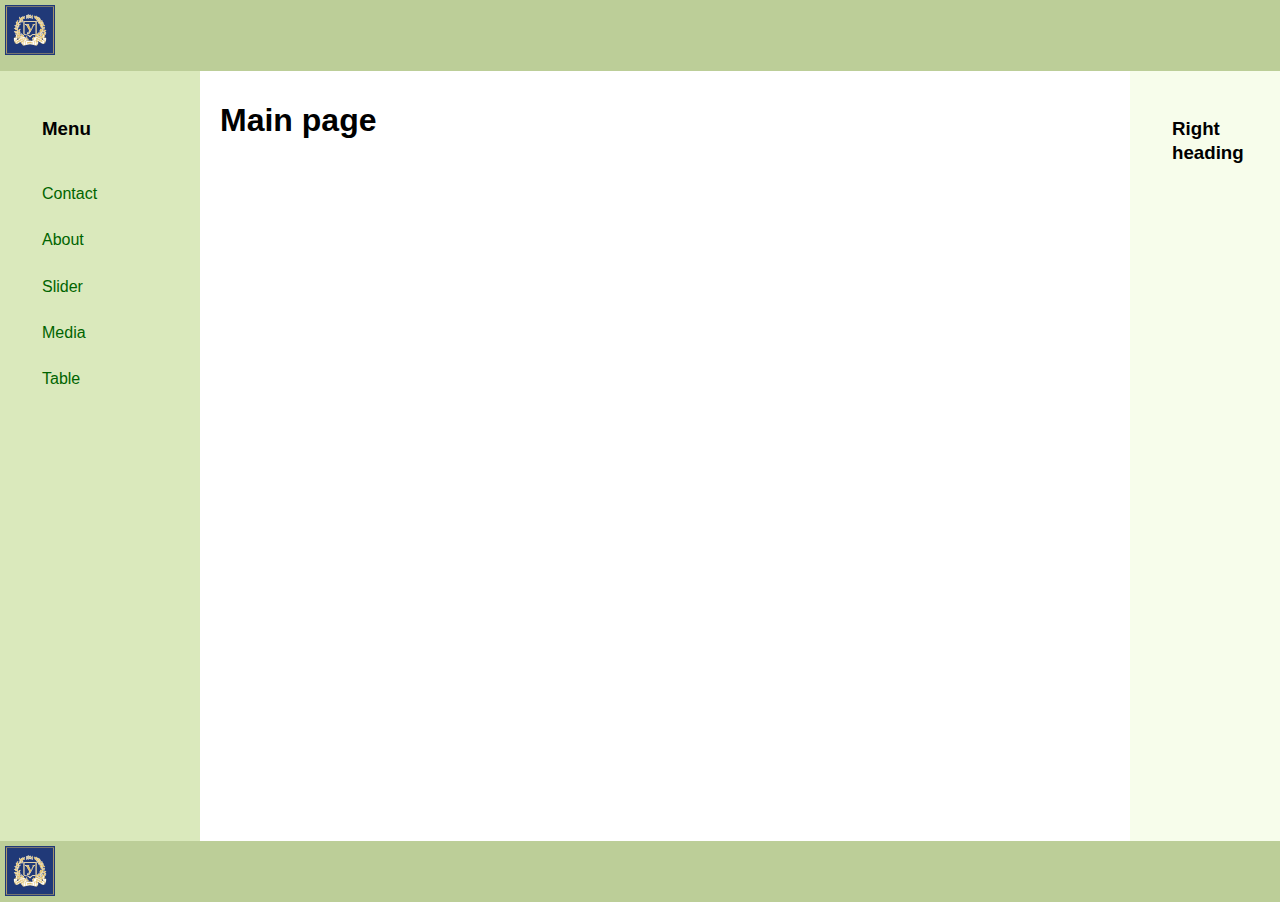
<file: index.html>
<!DOCTYPE html>
<html>
<head>
   <meta http-equiv="Content-Type" content="text/html; charset=UTF-8">
   <title>3 Column Layout</title>
   <link rel="stylesheet" href="assets/css/layout.css">
</head>
<body>
<header class="header"><img class="logo" src="assets/img/1.png" alt="loading..."></header>
<div class="container">
   <main class="center column">
       <article>
           <h1>Main page</h1>
           <p></p>
       </article>
   </main>
   <nav class="left column">
       <h3>Menu</h3>
       <ul>
           <li><a href="contact.html">Contact</a></li>
		   <li><a href="about.html">About</a></li>
		   <li><a href="slider.html">Slider</a></li>
		   <li><a href="media.html">Media</a></li>
		   <li><a href="table.html">Table</a></li>
       </ul>
   </nav>
   <div class="right column">
       <h3>Right heading</h3>
       <p></p>
   </div>
   <div class="push"></div>
</div>
<div class="footer-wrapper">
   <footer class="footer"><img class="logo" src="assets/img/1.png" alt="loading..."></footer>
</div>
</body>
</html>
</file>
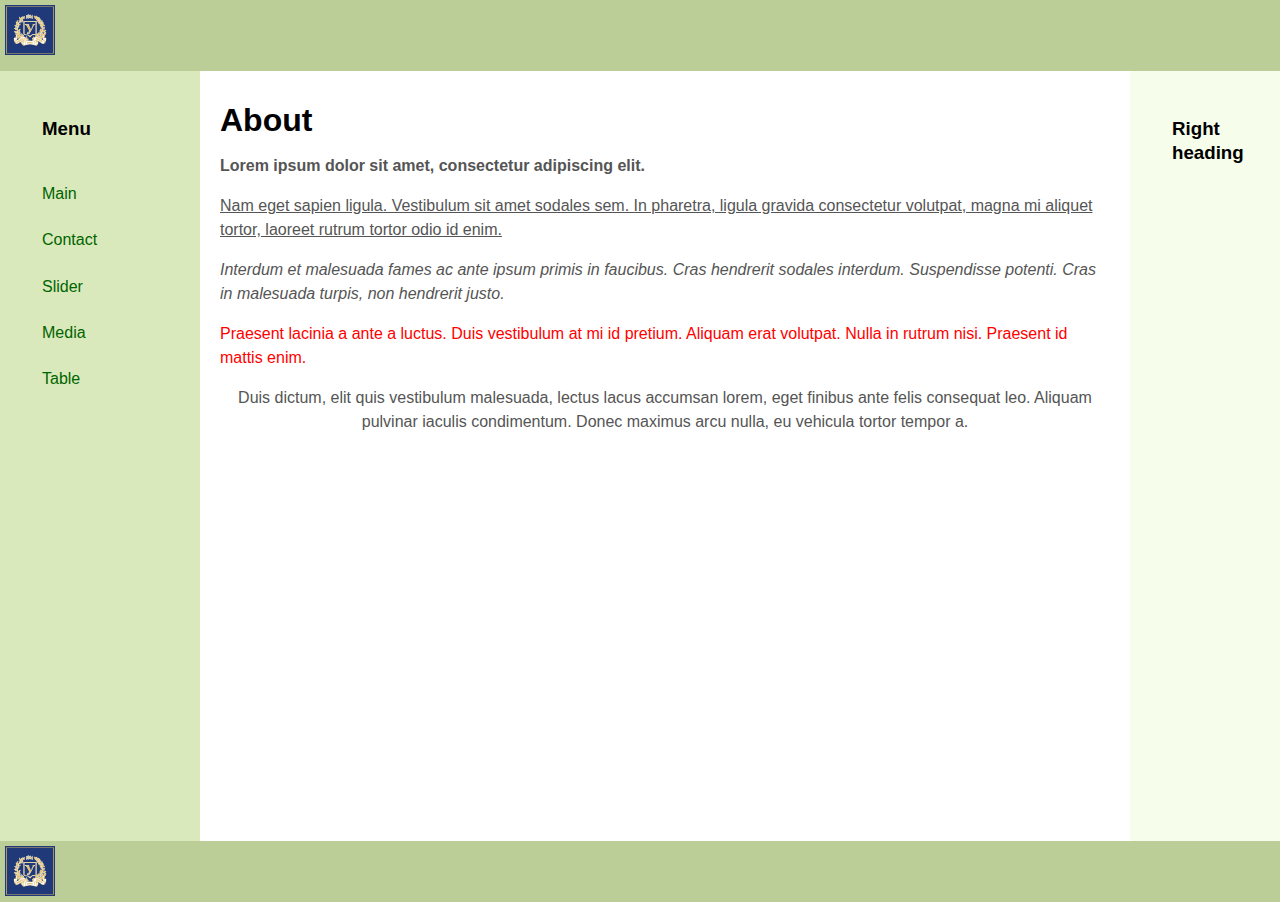
<file: about.html>
<!DOCTYPE html>
<html>
<head>
   <meta http-equiv="Content-Type" content="text/html; charset=UTF-8">
   <title>3 Column Layout</title>
   <link rel="stylesheet" href="assets/css/layout.css">
</head>
<body>
<header class="header"><img class="logo" src="assets/img/1.png" alt="loading..."></header>
<div class="container">
   <main class="center column">
       <article>
           <h1>About</h1>
           <p><b>Lorem ipsum dolor sit amet, consectetur adipiscing elit.</b></p> 
		   <p><u>Nam eget sapien ligula. Vestibulum sit amet sodales sem. In pharetra, ligula gravida consectetur volutpat, magna mi aliquet tortor, laoreet rutrum tortor odio id enim.</u></p>
		   <p><i> Interdum et malesuada fames ac ante ipsum primis in faucibus. Cras hendrerit sodales interdum. Suspendisse potenti. Cras in malesuada turpis, non hendrerit justo.</i></p>
	       <p class="colorized">Praesent lacinia a ante a luctus. Duis vestibulum at mi id pretium. Aliquam erat volutpat. Nulla in rutrum nisi. Praesent id mattis enim.</p>
		   <p class="centrized">Duis dictum, elit quis vestibulum malesuada, lectus lacus accumsan lorem, eget finibus ante felis consequat leo. Aliquam pulvinar iaculis condimentum. Donec maximus arcu nulla, eu vehicula tortor tempor a. </p>
       </article>
   </main>
   <nav class="left column">
       <h3>Menu</h3>
       <ul>
	       <li><a href="index.html">Main</a></li>
           <li><a href="contact.html">Contact</a></li>
		   <li><a href="slider.html">Slider</a></li>
		   <li><a href="media.html">Media</a></li>
		   <li><a href="table.html">Table</a></li>
       </ul>
   </nav>
   <div class="right column">
       <h3>Right heading</h3>
       <p></p>
   </div>
   <div class="push"></div>
</div>
<div class="footer-wrapper">
   <footer class="footer"><img class="logo" src="assets/img/1.png" alt="loading..."></footer>
</div>
</body>
</html>
</file>
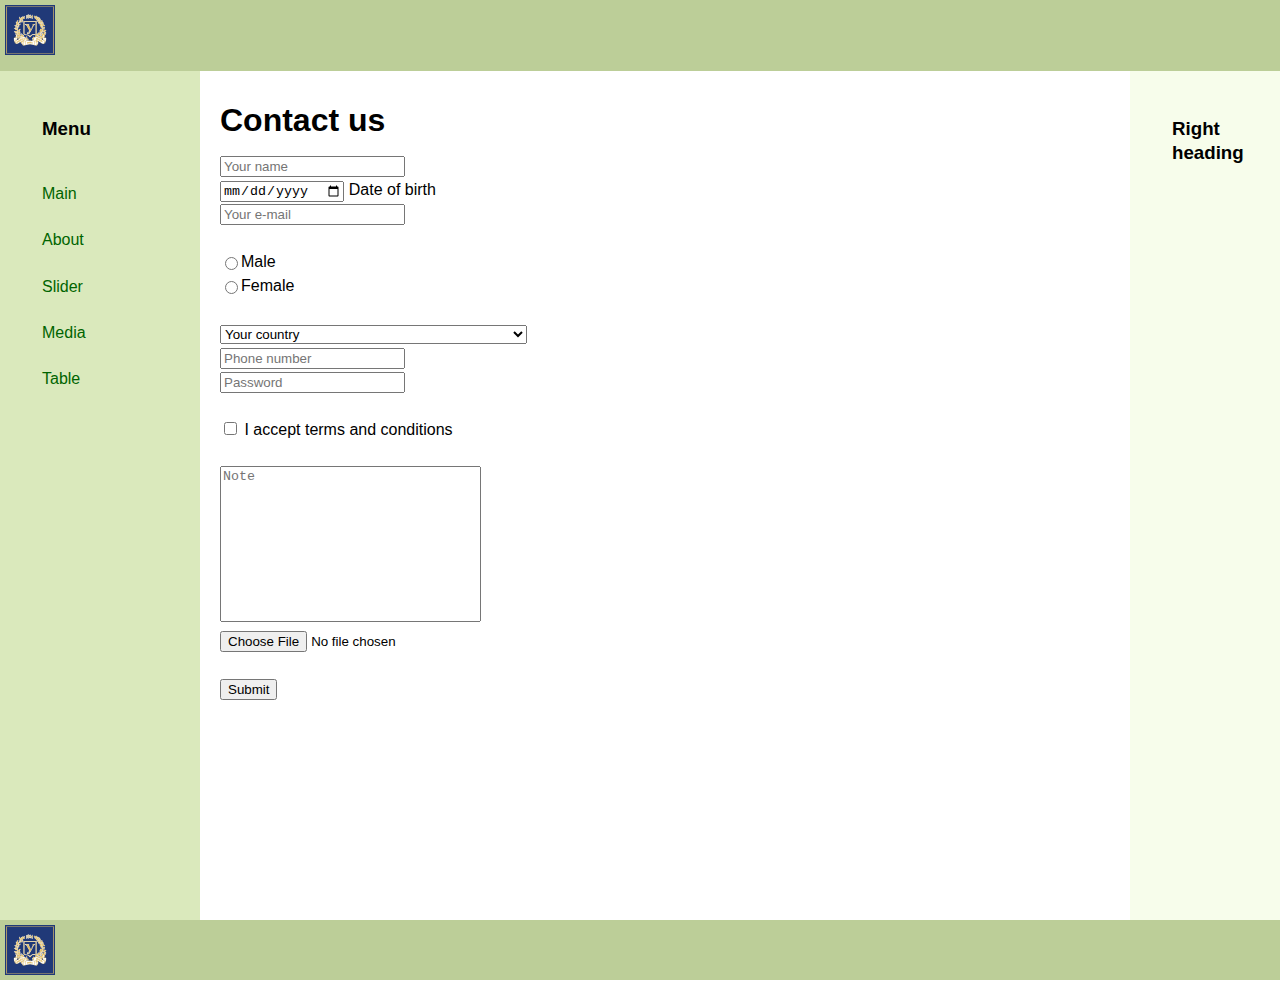
<file: contact.html>
<!DOCTYPE html>
<html>
<head>
   <meta http-equiv="Content-Type" content="text/html; charset=UTF-8">
   <title>3 Column Layout</title>
   <link rel="stylesheet" href="assets/css/layout.css">
</head>
<body>
<header class="header"><img class="logo" src="assets/img/1.png" alt="loading..."></header>
<div class="container">
   <main class="center column">
       <article>
           <h1>Contact us</h1>
            <form class="form" method="get">
			<div class="scrollable">
                <input type="text" name="name" placeholder="Your name"><br/>
                <input type="date" name="birthday" id="birthday">
				<label for="Male"> Date of birth</label><br/>
                <input type="email" name="email" placeholder="Your e-mail"><br/><br/>
				<div class="flexable">
                <input type="radio" id="Male" name="gender" value="Male">
                <label for="Male">Male</label>
				</div>
				<div class="flexable">
                <input type="radio" id="Female" name="gender" value="Female">
                <label for="Female">Female</label>
				</div><br/>
                <select id="country" name="country">
				    <option value="Your country">Your country</option>
                    <option value="Afghanistan">Afghanistan</option>
                    <option value="Åland Islands">Åland Islands</option>
                    <option value="Albania">Albania</option>
                    <option value="Algeria">Algeria</option>
                    <option value="American Samoa">American Samoa</option>
                    <option value="Andorra">Andorra</option>
                    <option value="Angola">Angola</option>
                    <option value="Anguilla">Anguilla</option>
                    <option value="Antarctica">Antarctica</option>
                    <option value="Antigua and Barbuda">Antigua and Barbuda</option>
                    <option value="Argentina">Argentina</option>
                    <option value="Armenia">Armenia</option>
                    <option value="Aruba">Aruba</option>
                    <option value="Australia">Australia</option>
                    <option value="Austria">Austria</option>
                    <option value="Azerbaijan">Azerbaijan</option>
                    <option value="Bahamas">Bahamas</option>
                    <option value="Bahrain">Bahrain</option>
                    <option value="Bangladesh">Bangladesh</option>
                    <option value="Barbados">Barbados</option>
                    <option value="Belarus">Belarus</option>
                    <option value="Belgium">Belgium</option>
                    <option value="Belize">Belize</option>
                    <option value="Benin">Benin</option>
                    <option value="Bermuda">Bermuda</option>
                    <option value="Bhutan">Bhutan</option>
                    <option value="Bolivia">Bolivia</option>
                    <option value="Bosnia and Herzegovina">Bosnia and Herzegovina</option>
                    <option value="Botswana">Botswana</option>
                    <option value="Bouvet Island">Bouvet Island</option>
                    <option value="Brazil">Brazil</option>
                    <option value="British Indian Ocean Territory">British Indian Ocean Territory</option>
                    <option value="Brunei Darussalam">Brunei Darussalam</option>
                    <option value="Bulgaria">Bulgaria</option>
                    <option value="Burkina Faso">Burkina Faso</option>
                    <option value="Burundi">Burundi</option>
                    <option value="Cambodia">Cambodia</option>
                    <option value="Cameroon">Cameroon</option>
                    <option value="Canada">Canada</option>
                    <option value="Cape Verde">Cape Verde</option>
                    <option value="Cayman Islands">Cayman Islands</option>
                    <option value="Central African Republic">Central African Republic</option>
                    <option value="Chad">Chad</option>
                    <option value="Chile">Chile</option>
                    <option value="China">China</option>
                    <option value="Christmas Island">Christmas Island</option>
                    <option value="Cocos (Keeling) Islands">Cocos (Keeling) Islands</option>
                    <option value="Colombia">Colombia</option>
                    <option value="Comoros">Comoros</option>
                    <option value="Congo">Congo</option>
                    <option value="Congo, The Democratic Republic of The">Congo, The Democratic Republic of The</option>
                    <option value="Cook Islands">Cook Islands</option>
                    <option value="Costa Rica">Costa Rica</option>
                    <option value="Cote D'ivoire">Cote D'ivoire</option>
                    <option value="Croatia">Croatia</option>
                    <option value="Cuba">Cuba</option>
                    <option value="Cyprus">Cyprus</option>
                    <option value="Czech Republic">Czech Republic</option>
                    <option value="Denmark">Denmark</option>
                    <option value="Djibouti">Djibouti</option>
                    <option value="Dominica">Dominica</option>
                    <option value="Dominican Republic">Dominican Republic</option>
                    <option value="Ecuador">Ecuador</option>
                    <option value="Egypt">Egypt</option>
                    <option value="El Salvador">El Salvador</option>
                    <option value="Equatorial Guinea">Equatorial Guinea</option>
                    <option value="Eritrea">Eritrea</option>
                    <option value="Estonia">Estonia</option>
                    <option value="Ethiopia">Ethiopia</option>
                    <option value="Falkland Islands (Malvinas)">Falkland Islands (Malvinas)</option>
                    <option value="Faroe Islands">Faroe Islands</option>
                    <option value="Fiji">Fiji</option>
                    <option value="Finland">Finland</option>
                    <option value="France">France</option>
                    <option value="French Guiana">French Guiana</option>
                    <option value="French Polynesia">French Polynesia</option>
                    <option value="French Southern Territories">French Southern Territories</option>
                    <option value="Gabon">Gabon</option>
                    <option value="Gambia">Gambia</option>
                    <option value="Georgia">Georgia</option>
                    <option value="Germany">Germany</option>
                    <option value="Ghana">Ghana</option>
                    <option value="Gibraltar">Gibraltar</option>
                    <option value="Greece">Greece</option>
                    <option value="Greenland">Greenland</option>
                    <option value="Grenada">Grenada</option>
                    <option value="Guadeloupe">Guadeloupe</option>
                    <option value="Guam">Guam</option>
                    <option value="Guatemala">Guatemala</option>
                    <option value="Guernsey">Guernsey</option>
                    <option value="Guinea">Guinea</option>
                    <option value="Guinea-bissau">Guinea-bissau</option>
                    <option value="Guyana">Guyana</option>
                    <option value="Haiti">Haiti</option>
                    <option value="Heard Island and Mcdonald Islands">Heard Island and Mcdonald Islands</option>
                    <option value="Holy See (Vatican City State)">Holy See (Vatican City State)</option>
                    <option value="Honduras">Honduras</option>
                    <option value="Hong Kong">Hong Kong</option>
                    <option value="Hungary">Hungary</option>
                    <option value="Iceland">Iceland</option>
                    <option value="India">India</option>
                    <option value="Indonesia">Indonesia</option>
                    <option value="Iran, Islamic Republic of">Iran, Islamic Republic of</option>
                    <option value="Iraq">Iraq</option>
                    <option value="Ireland">Ireland</option>
                    <option value="Isle of Man">Isle of Man</option>
                    <option value="Israel">Israel</option>
                    <option value="Italy">Italy</option>
                    <option value="Jamaica">Jamaica</option>
                    <option value="Japan">Japan</option>
                    <option value="Jersey">Jersey</option>
                    <option value="Jordan">Jordan</option>
                    <option value="Kazakhstan">Kazakhstan</option>
                    <option value="Morocco">Morocco</option>
                    <option value="Mozambique">Mozambique</option>
                    <option value="Myanmar">Myanmar</option>
                    <option value="Namibia">Namibia</option>
                    <option value="Nauru">Nauru</option>
                    <option value="Nepal">Nepal</option>
                    <option value="Netherlands">Netherlands</option>
                    <option value="Netherlands Antilles">Netherlands Antilles</option>
                    <option value="New Caledonia">New Caledonia</option>
                    <option value="New Zealand">New Zealand</option>
                    <option value="Nicaragua">Nicaragua</option>
                    <option value="Niger">Niger</option>
                    <option value="Nigeria">Nigeria</option>
                    <option value="Niue">Niue</option>
                    <option value="Norfolk Island">Norfolk Island</option>
                    <option value="Northern Mariana Islands">Northern Mariana Islands</option>
                    <option value="Norway">Norway</option>
                    <option value="Oman">Oman</option>
                    <option value="Pakistan">Pakistan</option>
                    <option value="Palau">Palau</option>
                    <option value="Palestinian Territory, Occupied">Palestinian Territory, Occupied</option>
                    <option value="Panama">Panama</option>
                    <option value="Papua New Guinea">Papua New Guinea</option>
                    <option value="Paraguay">Paraguay</option>
                    <option value="Peru">Peru</option>
                    <option value="Philippines">Philippines</option>
                    <option value="Pitcairn">Pitcairn</option>
                    <option value="Poland">Poland</option>
                    <option value="Portugal">Portugal</option>
                    <option value="Puerto Rico">Puerto Rico</option>
                    <option value="Qatar">Qatar</option>
                    <option value="Reunion">Reunion</option>
                    <option value="Romania">Romania</option>
                    <option value="Russian Federation">Russian Federation</option>
                    <option value="Rwanda">Rwanda</option>
                    <option value="Saint Helena">Saint Helena</option>
                    <option value="Saint Kitts and Nevis">Saint Kitts and Nevis</option>
                    <option value="Saint Lucia">Saint Lucia</option>
                    <option value="Saint Pierre and Miquelon">Saint Pierre and Miquelon</option>
                    <option value="Saint Vincent and The Grenadines">Saint Vincent and The Grenadines</option>
                    <option value="Samoa">Samoa</option>
                    <option value="San Marino">San Marino</option>
                    <option value="Sao Tome and Principe">Sao Tome and Principe</option>
                    <option value="Saudi Arabia">Saudi Arabia</option>
                    <option value="Senegal">Senegal</option>
                    <option value="Serbia">Serbia</option>
                    <option value="Seychelles">Seychelles</option>
                    <option value="Sierra Leone">Sierra Leone</option>
                    <option value="Singapore">Singapore</option>
                    <option value="Slovakia">Slovakia</option>
                    <option value="Slovenia">Slovenia</option>
                    <option value="Solomon Islands">Solomon Islands</option>
                    <option value="Somalia">Somalia</option>
                    <option value="South Africa">South Africa</option>
                    <option value="South Georgia and The South Sandwich Islands">South Georgia and The South Sandwich Islands</option>
                    <option value="Spain">Spain</option>
                    <option value="Sri Lanka">Sri Lanka</option>
                    <option value="Sudan">Sudan</option>
                    <option value="Suriname">Suriname</option>
                    <option value="Svalbard and Jan Mayen">Svalbard and Jan Mayen</option>
                    <option value="Swaziland">Swaziland</option>
                    <option value="Sweden">Sweden</option>
                    <option value="Switzerland">Switzerland</option>
                    <option value="Syrian Arab Republic">Syrian Arab Republic</option>
                    <option value="Taiwan">Taiwan</option>
                    <option value="Tajikistan">Tajikistan</option>
                    <option value="Tanzania, United Republic of">Tanzania, United Republic of</option>
                    <option value="Thailand">Thailand</option>
                    <option value="Timor-leste">Timor-leste</option>
                    <option value="Togo">Togo</option>
                    <option value="Tokelau">Tokelau</option>
                    <option value="Tonga">Tonga</option>
                    <option value="Trinidad and Tobago">Trinidad and Tobago</option>
                    <option value="Tunisia">Tunisia</option>
                    <option value="Turkey">Turkey</option>
                    <option value="Turkmenistan">Turkmenistan</option>
                    <option value="Turks and Caicos Islands">Turks and Caicos Islands</option>
                    <option value="Tuvalu">Tuvalu</option>
                    <option value="Uganda">Uganda</option>
                    <option value="Ukraine">Ukraine</option>
                    <option value="United Arab Emirates">United Arab Emirates</option>
                    <option value="United Kingdom">United Kingdom</option>
                    <option value="United States">United States</option>
                    <option value="United States Minor Outlying Islands">United States Minor Outlying Islands</option>
                    <option value="Uruguay">Uruguay</option>
                    <option value="Uzbekistan">Uzbekistan</option>
                    <option value="Vanuatu">Vanuatu</option>
                    <option value="Venezuela">Venezuela</option>
                    <option value="Viet Nam">Viet Nam</option>
                    <option value="Virgin Islands, British">Virgin Islands, British</option>
                    <option value="Virgin Islands, U.S.">Virgin Islands, U.S.</option>
                    <option value="Wallis and Futuna">Wallis and Futuna</option>
                    <option value="Western Sahara">Western Sahara</option>
                    <option value="Yemen">Yemen</option>
                    <option value="Zambia">Zambia</option>
                    <option value="Zimbabwe">Zimbabwe</option>
                </select><br/>
                <input type="phone" id="phone" name="phone" placeholder="Phone number"><br/>
                <input type="password" placeholder="Password" name="pass"><br/><br/>
                <input type="checkbox" name="accept" value="Accept">
                <label for="accept"> I accept terms and conditions</label><br/><br/>
                <textarea name="notes" placeholder="Note" cols="30" rows="10"></textarea><br/>
                <input name="myFile" type="file" accept="image/*,image/jpeg"><br/><br/>
                <input type="submit" value="Submit">
			</div>
            </form>
       </article>
   </main>
   <nav class="left column">
       <h3>Menu</h3>
       <ul>
	       <li><a href="index.html">Main</a></li>
		   <li><a href="about.html">About</a></li>
		   <li><a href="slider.html">Slider</a></li>
		   <li><a href="media.html">Media</a></li>
		   <li><a href="table.html">Table</a></li>
       </ul>
   </nav>
   <div class="right column">
       <h3>Right heading</h3>
       <p></p>
   </div>
   <div class="push"></div>
</div>
<div class="footer-wrapper">
   <footer class="footer"><img class="logo" src="assets/img/1.png" alt="loading..."></footer>
</div>
</body>
</html>
</file>
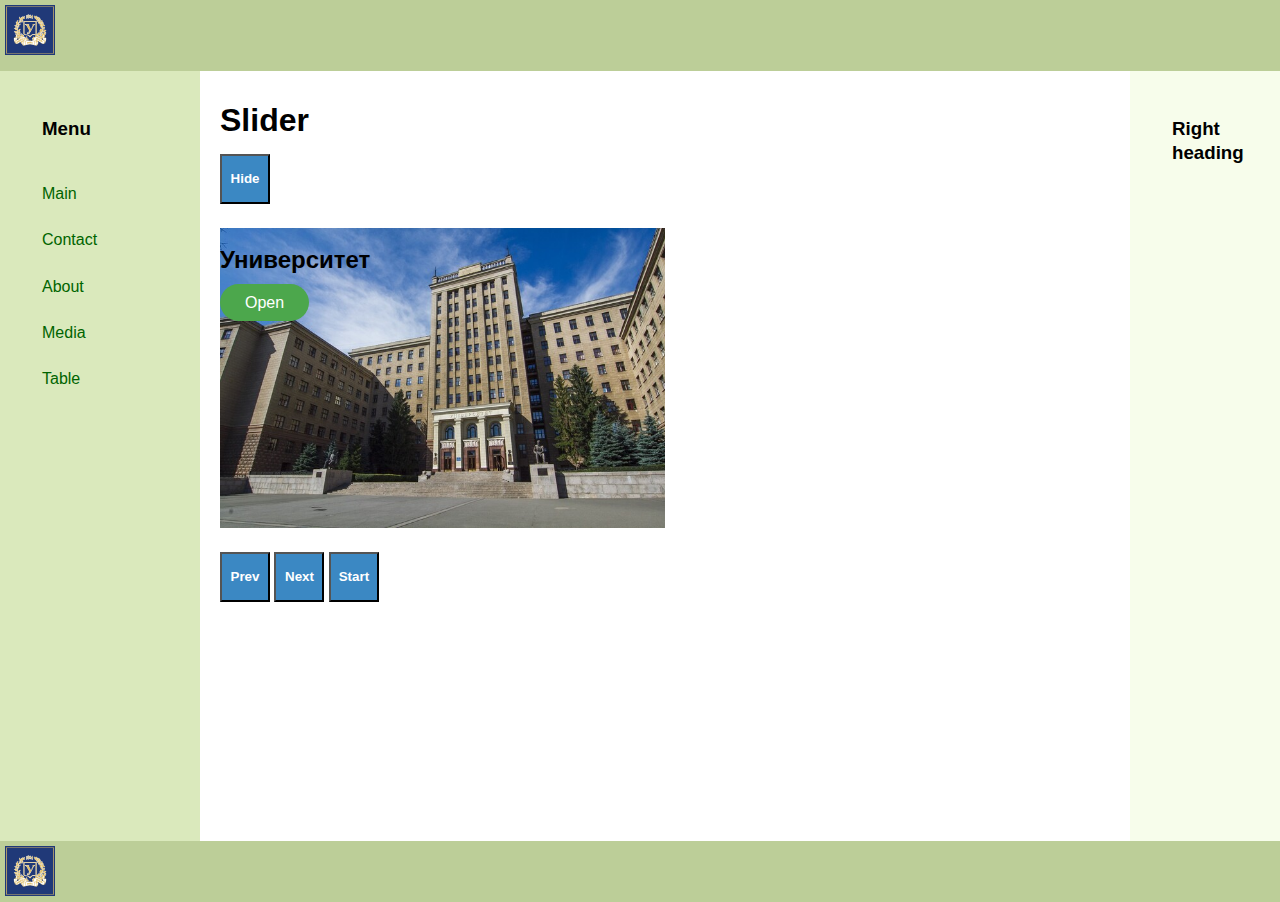
<file: slider.html>
<!DOCTYPE html>
<html>
<head>
   <meta http-equiv="Content-Type" content="text/html; charset=UTF-8">
   <title>3 Column Layout</title>
   <link rel="stylesheet" href="assets/css/layout.css">
   <link rel="stylesheet" href="assets/css/style.css">
   <script>
   window.onload = function() {
       // ви можете зробити скільки завгодно слайдів
       let slides = [
           {
               title: "Университет",
               background: "public/images/1.jpg",
               link: "https://karazin.ua/"
           }, {
               title: "Библиотека",
               background: "public/images/2.jpg",
               link: "http://www-library.univer.kharkov.ua/"
           }, {
		       title: "Музей",
               background: "public/images/3.jpg",
               link: "http://www-museum.univer.kharkov.ua/"
		   }
       ]
       Slider.initSlider(slides);
   };
</script>

</head>
<body>
<header class="header"><img class="logo" src="assets/img/1.png" alt="loading..."></header>
<div class="container">
   <main class="center column">
       <article>
           <h1>Slider</h1>
		   <button id="show_hide">Hide</button>
		   <div id="elements">
		   </br>
           <div id="slider"></div></br>
		   <button id="prev">Prev</button>
		   <button id="next">Next</button>
		   <button id="toggle">Start</button>
		   </div>

       </article>
   </main>
   <nav class="left column">
       <h3>Menu</h3>
       <ul>
	       <li><a href="index.html">Main</a></li>
           <li><a href="contact.html">Contact</a></li>
		   <li><a href="about.html">About</a></li>
		   <li><a href="media.html">Media</a></li>
		   <li><a href="table.html">Table</a></li>
       </ul>
   </nav>
   <div class="right column">
       <h3>Right heading</h3>
       <p></p>
   </div>
   <div class="push"></div>
</div>
<div class="footer-wrapper">
   <footer class="footer"><img class="logo" src="assets/img/1.png" alt="loading..."></footer>
</div>
</body>
<script src="assets/js/script.js"></script>
</html>
</file>
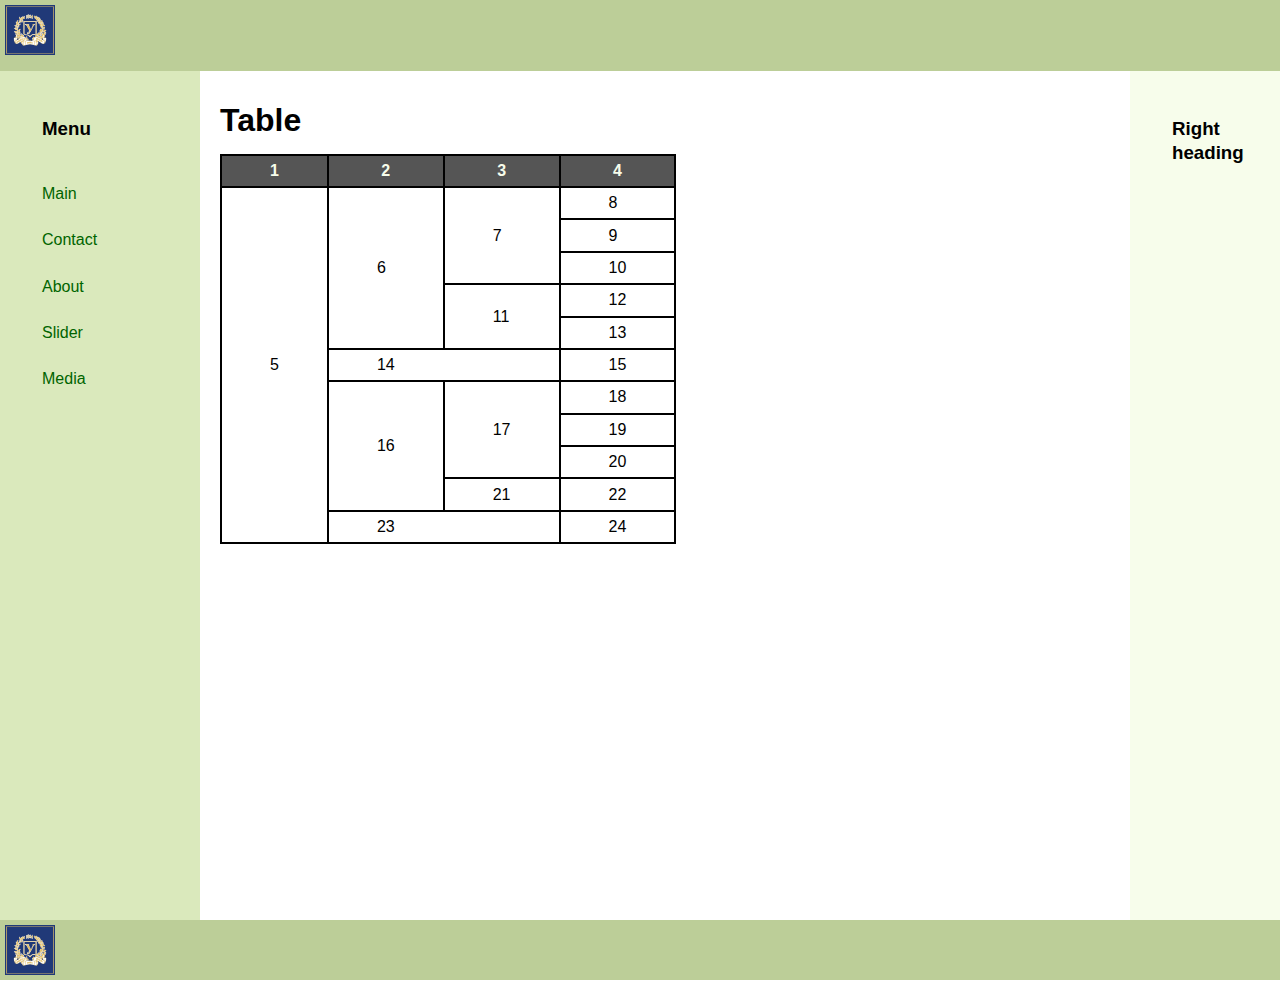
<file: table.html>
<!DOCTYPE html>
<html>
<head>
   <meta http-equiv="Content-Type" content="text/html; charset=UTF-8">
   <title>3 Column Layout</title>
   <link rel="stylesheet" href="assets/css/layout.css">
</head>
<body>
<header class="header"><img class="logo" src="assets/img/1.png" alt="loading..."></header>
<div class="container">
   <main class="center column">
       <article>
           <h1>Table</h1>
		    <div class="scrollable">
           <table cellspacing="0">
		  
                    <tr class="headings">	
                      <th>1</th>
                      <th>2</th>
                      <th>3</th>
                      <th>4</th>
                    </tr>
                    <tr>
                        <td rowspan="20">5</td>
                        <td rowspan="7">6</td>
                        <td rowspan="4">7</td>
                        <tr>
                            <td>8</td>
                        </tr>
                        <tr>
                            <td>9</td>
                        </tr>
                        <tr>
                            <td>10</td>
                        </tr>
                    </tr>
                    <tr>
                        <td rowspan="3">11</td>
                        <tr>
                            <td>12</td>
                        </tr>
                        <tr>					
						
                            <td>13</td>
                        </tr>
                    </tr>
                    <tr>
                        <td colspan="2" rowspan="2">14</td>
                        <tr>
                            <td>15</td>
                        </tr>
                    </tr>
                    <tr>
                        <td rowspan="7">16</td>
                        <tr>
                            <td rowspan="4">17</td>
                            <tr>
                                <td>18</td>
                            </tr>
                            <tr>
                                <td>19</td>
                            </tr>
                            <tr>
                                <td>20</td>
                            </tr>
                        </tr>
                        <tr>
                            <td rowspan="2">21</td>
                            <tr>
                                <td>22</td>
                            </tr>
                        </tr>
                    </tr>
                    <tr>
                        <td colspan="2" rowspan="2">23</td>
                        <tr>
                            <td>24</td>
                        </tr>
                    </tr>
            
			</table>
			</div>
			
       </article>
   </main>
   <nav class="left column">
       <h3>Menu</h3>
       <ul>
	       <li><a href="index.html">Main</a></li>
           <li><a href="contact.html">Contact</a></li>
		   <li><a href="about.html">About</a></li>
		   <li><a href="slider.html">Slider</a></li>
		   <li><a href="media.html">Media</a></li>
       </ul>
   </nav>
   <div class="right column">
       <h3>Right heading</h3>
       <p></p>
   </div>
   <div class="push"></div>
</div>
<div class="footer-wrapper">
   <footer class="footer"><img class="logo" src="assets/img/1.png" alt="loading..."></footer>
</div>
</body>
</html>
</file>
<file: assets/css/layout.css>
html, body {
   height: 100%;
   margin: 0;
}
body {
   margin: 0;
   padding: 0;
   font-family:Sans-serif;
   line-height: 1.5em;
}

.footer,
.push {
   height: 50px;
}
.logo {
	height: 50px;
	width: 50px;
}
.container {
   padding-left: 200px;
   padding-right: 190px;
   min-height: calc(100% - 80px);
   margin-bottom: -50px;
}
textarea {
    resize: none; 
   } 
.container .column {
   position: relative;
   float: left;
}

.center {
   padding: 10px 20px;
   width: 100%;
}

.left {
   width: 180px;
   padding: 0 10px;
   right: 240px;
   margin-left: -100%;
}

.right {
   width: 130px;
   padding: 0 10px;
   margin-right: -100%;
}

.footer {
   clear: both;
}
.container {
   overflow: hidden;
}
.container .column {
   padding-bottom: 1001em;
   margin-bottom: -1000em;
}

.footer-wrapper {
   float: left;
   position: relative;
   width: 100%;
   background: #fff;
}

p {
   color: #555;
}
li, h3{
    padding: .7rem 2rem;
  }
nav ul {
   list-style-type: none;
   margin: 0;
   padding: 0;
}
nav ul a {
   color: darkgreen;
   text-decoration: none;
}



.header, .footer {
   font-size: large;
   padding: 0.3em;
   background: #BCCE98;
}
.header{
   height: 60px;
}

.left {
   background: #DAE9BC;
}
.right {
   background: #F7FDEB;
}
.center {
   background: #fff;
}
.container .column {
   padding-top: 1em;
}
.scrollable {
	height: 800px;
	width: 800px;
	overflow: auto;
}
.colorized {
	color: red;
}
.centrized {
	text-align: center;
}
.flexable{
	display: flex;
}
table {
	border: 1px solid black;
}
.headings > th, td {
    border: 1px solid black;
}
.headings {
    background-color: #555;
    color: #F7FDEB;
}
  
th, td {
    padding: .2rem 3rem;
}
</file>
<file: assets/css/style.css>
#slider{
   overflow: hidden;
   position: relative;
   width: 50%;
   height: 300px;
}

a.link {
   padding: 10px 25px;
   background-color: #4CA74C;
   color: #fff;
   border-radius: 25px;
   text-decoration: none;
}

.singleSlide {
   background-size: cover;
   height: 300px;
   position: absolute;
   left: 100%;
   width: 100%;
   top: 0;
}
/* стилі для анімації нижче */

@-webkit-keyframes slideIn {
   100% { left: 0; }
}

@keyframes slideIn {
   100% { left: 0; }
}

.slideInRight {
   left: -100%;
   -webkit-animation: slideIn 1s forwards;
   animation: slideIn 1s forwards;
}

.slideInLeft {
   left: 100%;
   -webkit-animation: slideIn 1s forwards;
   animation: slideIn 1s forwards;
}

@-webkit-keyframes slideOutLeft {
   100% { left: -100%; }
}

@keyframes slideOutLeft {
   100% { left: -100%; }
}

.slideOutLeft {
   -webkit-animation: slideOutLeft 1s forwards;
   animation: slideOutLeft 1s forwards;
}

@-webkit-keyframes slideOutRight {
   100% { left: 100%; }
}

@keyframes slideOutRight {
   100% { left: 100%; }
}

.slideOutRight {
   -webkit-animation: slideOutRight 1s forwards;
   animation: slideOutRight 1s forwards;
}

button{
	background-color: #3b88c3;
	color: white;
	height: 50px;
	width: 50px;
	font-weight: bold;
	text-align: center;
}
#elements {
	height: 500px;
	
}
</file>
